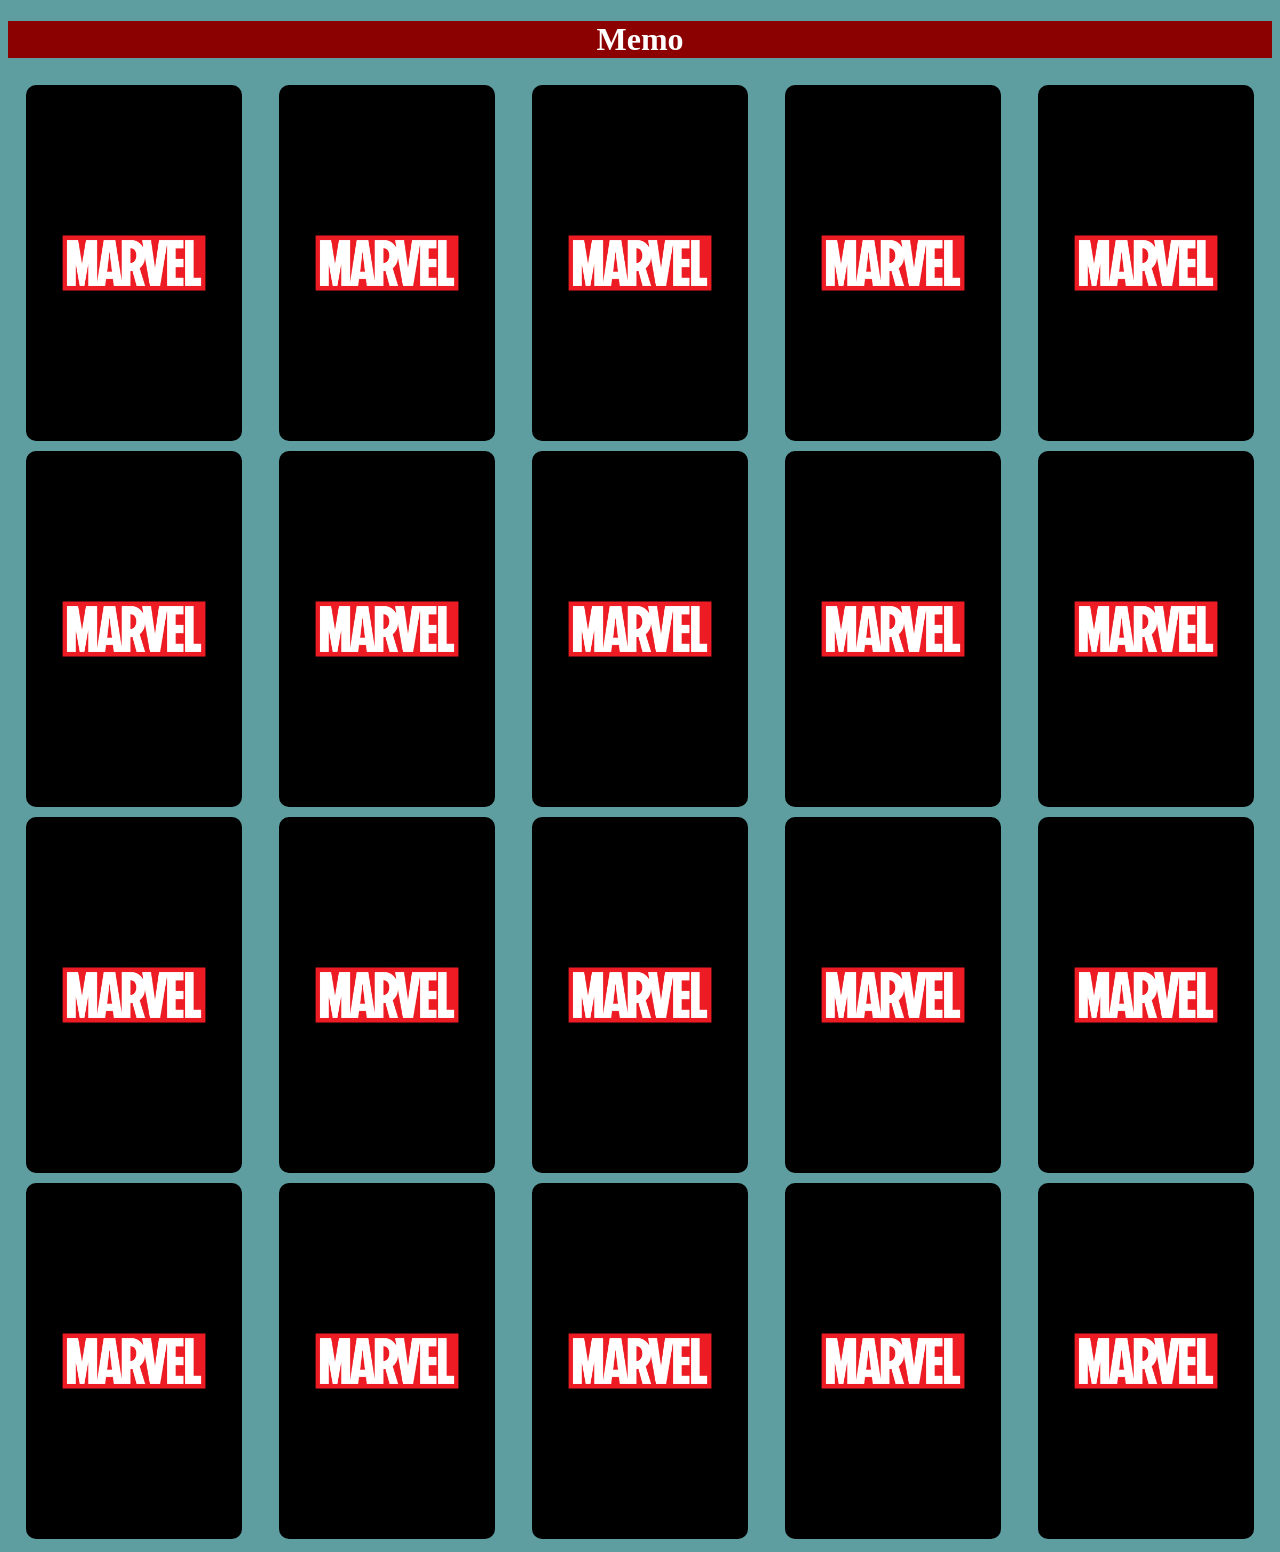
<file: old_version/index.html>
<!DOCTYPE html>
<html lang="fr">
<head>
    <meta charset="UTF-8">
    <link href="css/style.css" rel="stylesheet">
    <title>Memory</title>
</head>
<body>
    <h1> Memo </h1>
    <main id="main"></main>
    <script src="js/script.js"></script>
</body>
</html>
</file>
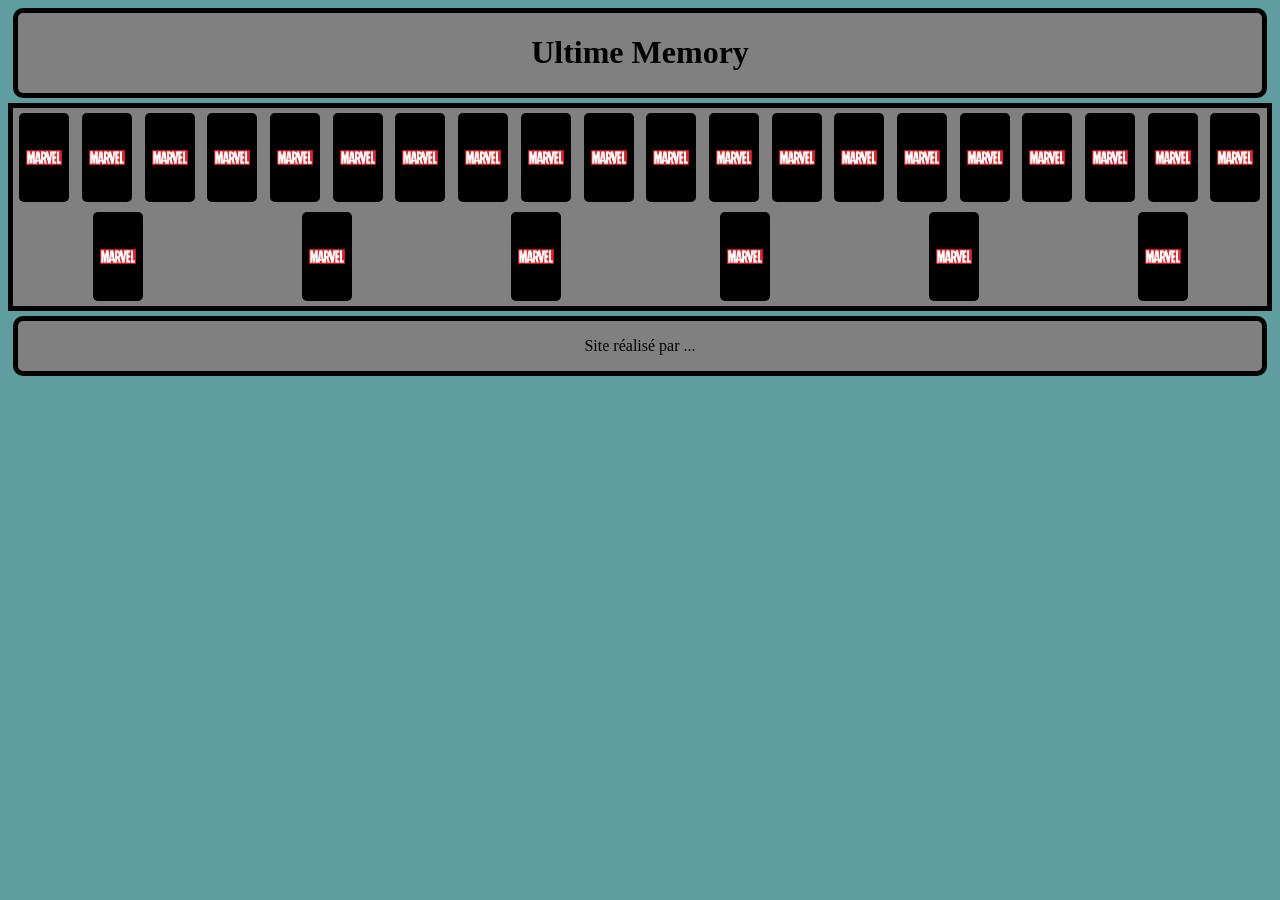
<file: Version_2023/index.html>
<!DOCTYPE html>
<html lang="fr">
<head>
    <meta charset="UTF-8">
    <link href="css/style.css" rel="stylesheet">
    <title>Memory</title>
</head>
<body>
    <header>
        <h1> Ultime Memory </h1>
    </header>
    <main id="main">
        <!-- ICI nous allons insérer les images -->
    </main>
    <footer>
        <p> Site réalisé par ...</p>
    </footer>
</body>
    <script src="js/script.js"></script>
</html>
</file>
<file: old_version/css/style.css>
h1{
    text-align: center;
    color: white;
    background-color: darkred;
}
body {
    background-color: cadetblue;
}
main {
    display: flex;
    justify-content: space-around;
    flex-direction: row;
    flex-wrap: wrap;
}
.carte {
    display: block;
    border: solid black;
    border-radius: 10px;
    margin: 5px;
    padding: 5px;
    background-color: black;
}

.retournee {
    display: block;
    border: solid green;
    border-radius: 10px;
    margin: 5px;
    padding: 5px;
    background-color: green;
}
</file>
<file: Version_2023/css/style.css>
/* Fichier style.css */

body {
    background-color: cadetblue;
}
header, footer {
    background-color: grey;
    text-align: center;
    border: solid 5px;
    border-radius: 10px;
    margin: 5px;
}

main {
    border: solid 5px;
    background-color: grey;
    display: flex;
    justify-content: space-around;
    flex-wrap: wrap;
}

img {
    width: 50px;
    border-radius: 5px;
    margin: 5px;
}
</file>
